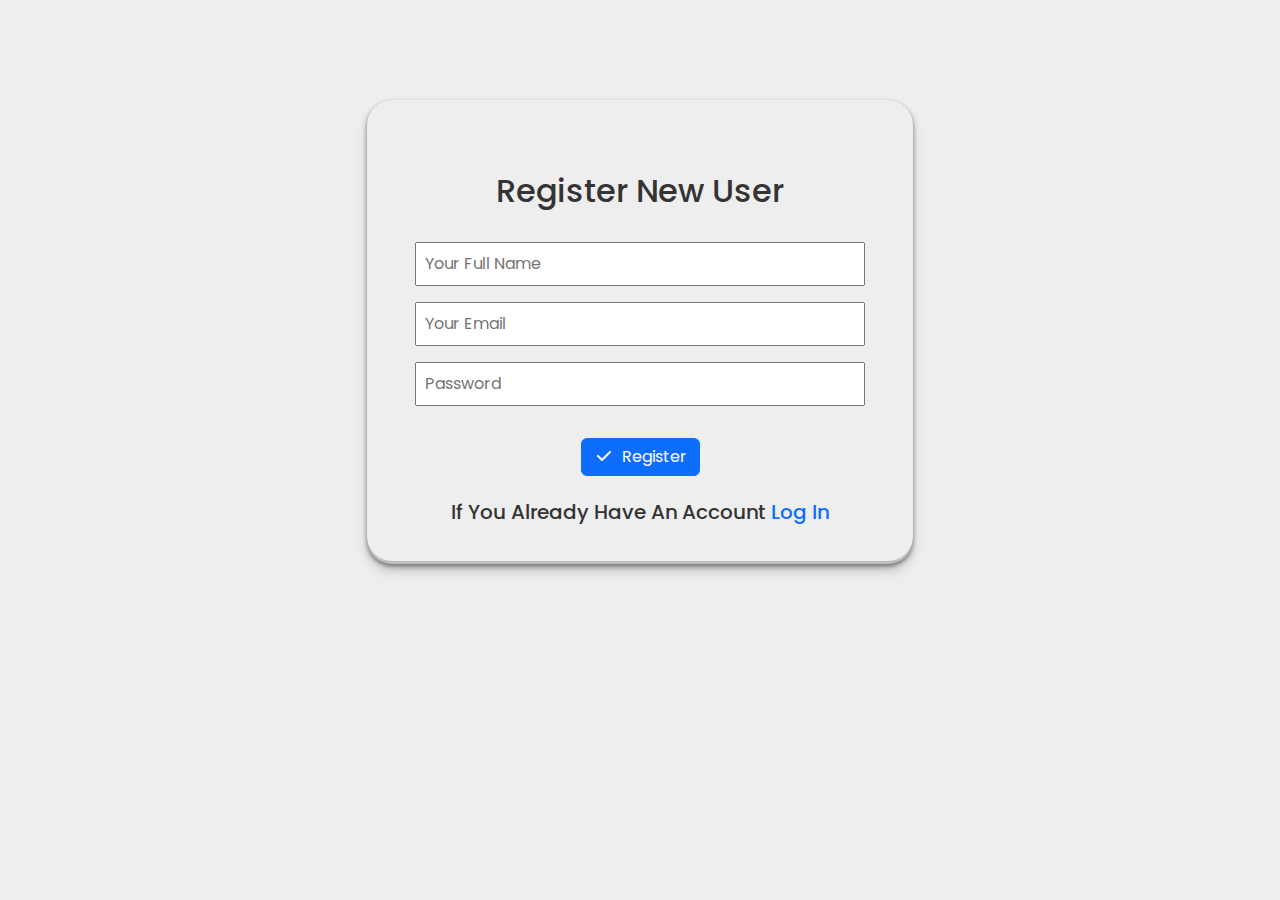
<file: index.html>
<!DOCTYPE html>
<html lang="en">
  <head>
    <meta charset="UTF-8" />
    <meta name="viewport" content="width=device-width, initial-scale=1.0" />
    <title>Js Login And Register</title>
    <link rel="icon" type="image/x-icon" href="https://res.cloudinary.com/practicaldev/image/fetch/s--8p7s7734--/c_limit%2Cf_auto%2Cfl_progressive%2Cq_auto%2Cw_800/https://www.faviator.xyz/assets/logo.png">
    <!-- Poppins font -->
    <link rel="preconnect" href="https://fonts.googleapis.com">
    <link rel="preconnect" href="https://fonts.gstatic.com" crossorigin>
    <link href="https://fonts.googleapis.com/css2?family=Poppins:wght@400;800;900&display=swap" rel="stylesheet">

    <!-- css libraries links  -->
    <link rel="stylesheet" href="css/bootstrap.min.css" />
    <link rel="stylesheet" href="css/all.min.css" />

    <!-- custom style -->
    <link rel="stylesheet" href="css/style.css" />

  </head>
  <body>

    <div class="container">
      <div class="row">
        <div class="col-xl-6 offset-3">
          <div class="register-box pt-5">
            <h2 class="text-center py-4">Register New User</h2>

            <input id="fullName" type="text" class="w-100 mb-3 p-2" placeholder="Your Full Name" onkeyup="validateName()">
            <input id="email" type="email" class="w-100 mb-3 p-2" placeholder="Your Email" onkeyup="validateEmail()">
            <input id="password" type="password" class="w-100 mb-3 p-2" placeholder="Password" onkeyup="validatePass()">
            
            <div id="messages" class="mb-3">
              <div class="alert alert-danger mb-3 fullname d-none"><i class="fa fa-close fa-fw me-2"></i>Full Name Cannot Be Empty !</div>
              <div class="alert alert-danger mb-3 email d-none"><i class="fa fa-close fa-fw me-2"></i>Email Cannot Be Empty !</div>
              <div class="alert alert-danger mb-3 password d-none"><i class="fa fa-close fa-fw me-2"></i>Password Cannot Be Empty !</div>
              <div class="alert alert-success mb-3 d-none"><i class="fa fa-check fa-fw me-2"></i>Your User Info Has Been Saved Successfuly !</div>

              <div class="alert alert-danger mb-3 emailExist d-none"><i class="fa fa-close fa-fw me-2"></i>Email Already Exist !</div>
              <div class="alert alert-danger mb-3 emailNotValid d-none"><i class="fa fa-close fa-fw me-2"></i>Email Not Valid !</div>
            </div>

            <button id="registerBtn" class="btn btn-primary m-auto d-block mb-4" onclick="register()"><i class="fa fa-check fa-fw me-2"></i>Register</button>
            <p class="text-center text-capitalize h5">if You already have An Account <a class="login-link" href="login.html">Log in</a></p>
          </div>
        </div>
      </div>
    </div>   

    <!-- scripts -->
    <script src="js/bootstrap.bundle.min.js"></script>
    <script src="js/all.min.js"></script>
    <script src="js/jquery-3.7.0.min.js"></script>
    <script src="js/custom.js"></script>
    <!-- end scripts -->
  </body>
</html>
</file>
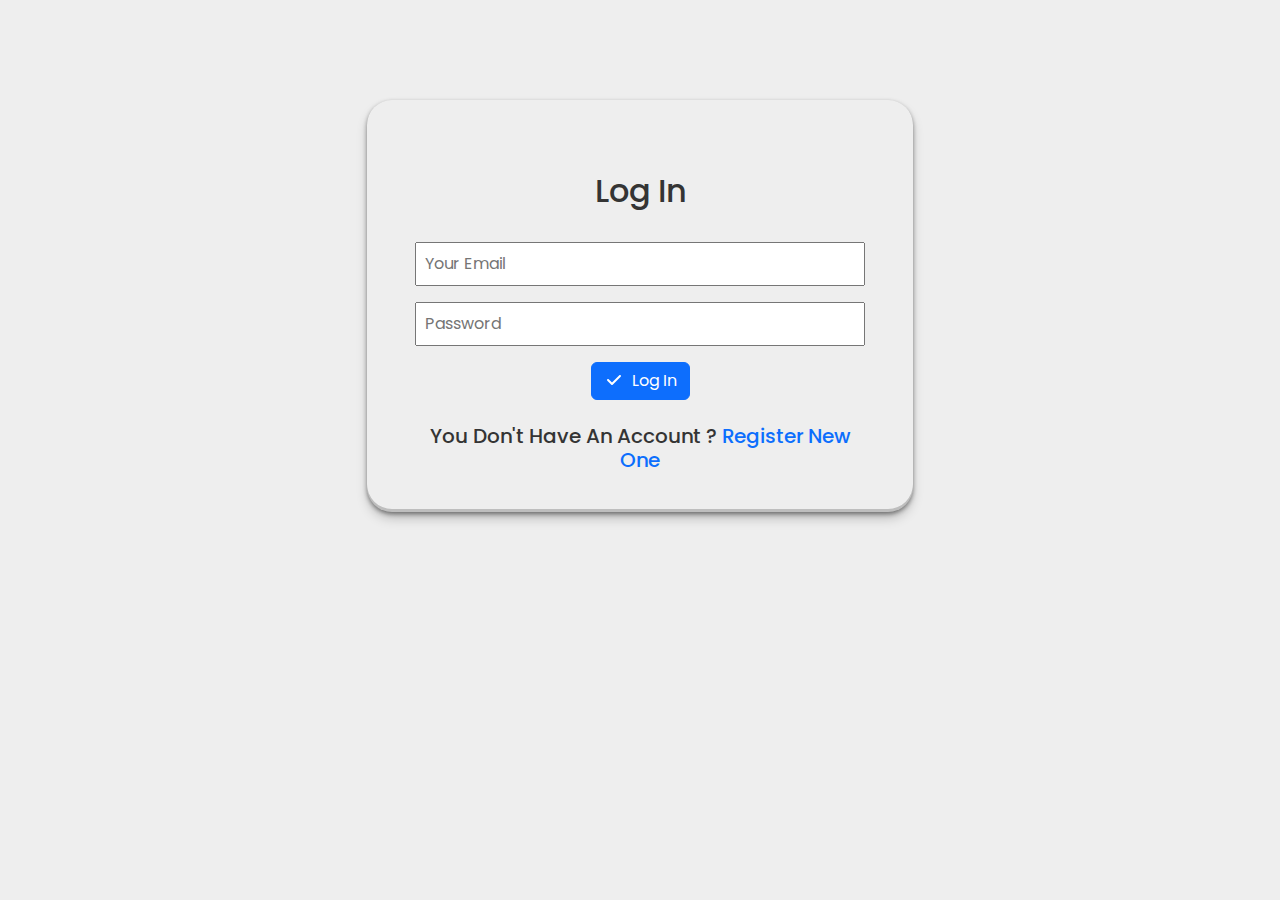
<file: home.html>
<!DOCTYPE html>
<html lang="en">
  <head>
    <meta charset="UTF-8" />
    <meta name="viewport" content="width=device-width, initial-scale=1.0" />
    <title>Js Login And Register</title>
    <link rel="icon" type="image/x-icon" href="https://res.cloudinary.com/practicaldev/image/fetch/s--8p7s7734--/c_limit%2Cf_auto%2Cfl_progressive%2Cq_auto%2Cw_800/https://www.faviator.xyz/assets/logo.png">
    <!-- Poppins font -->
    <link rel="preconnect" href="https://fonts.googleapis.com">
    <link rel="preconnect" href="https://fonts.gstatic.com" crossorigin>
    <link href="https://fonts.googleapis.com/css2?family=Poppins:wght@400;800;900&display=swap" rel="stylesheet">

    <!-- css libraries links  -->
    <link rel="stylesheet" href="css/bootstrap.min.css" />
    <link rel="stylesheet" href="css/all.min.css" />

    <!-- custom style -->
    <link rel="stylesheet" href="css/style.css" />

  </head>
  <body>

    
    <div class="container">
      <div class="row">
        <div class="col-xl-6 offset-3">
          <div class="register-box pt-5">
            <h2 class="text-center py-4 welcomeDiv"></h2>
            <button onclick="logout()" class="btn btn-secondary">Log Out</button>
          </div>
        </div>
      </div>
    </div>
   
    <script>
      let username = localStorage.getItem('userName');
      username == null ? window.location.href = 'login.html' : '';
      console.log(username);
      document.querySelector('.welcomeDiv').innerHTML = 'Welcome Mr ' + username;
    </script>

    <!-- scripts -->
    <script src="js/bootstrap.bundle.min.js"></script>
    <script src="js/all.min.js"></script>
    <script src="js/jquery-3.7.0.min.js"></script>
    <script src="js/custom.js"></script>
    <!-- end scripts -->
  </body>
</html>
</file>
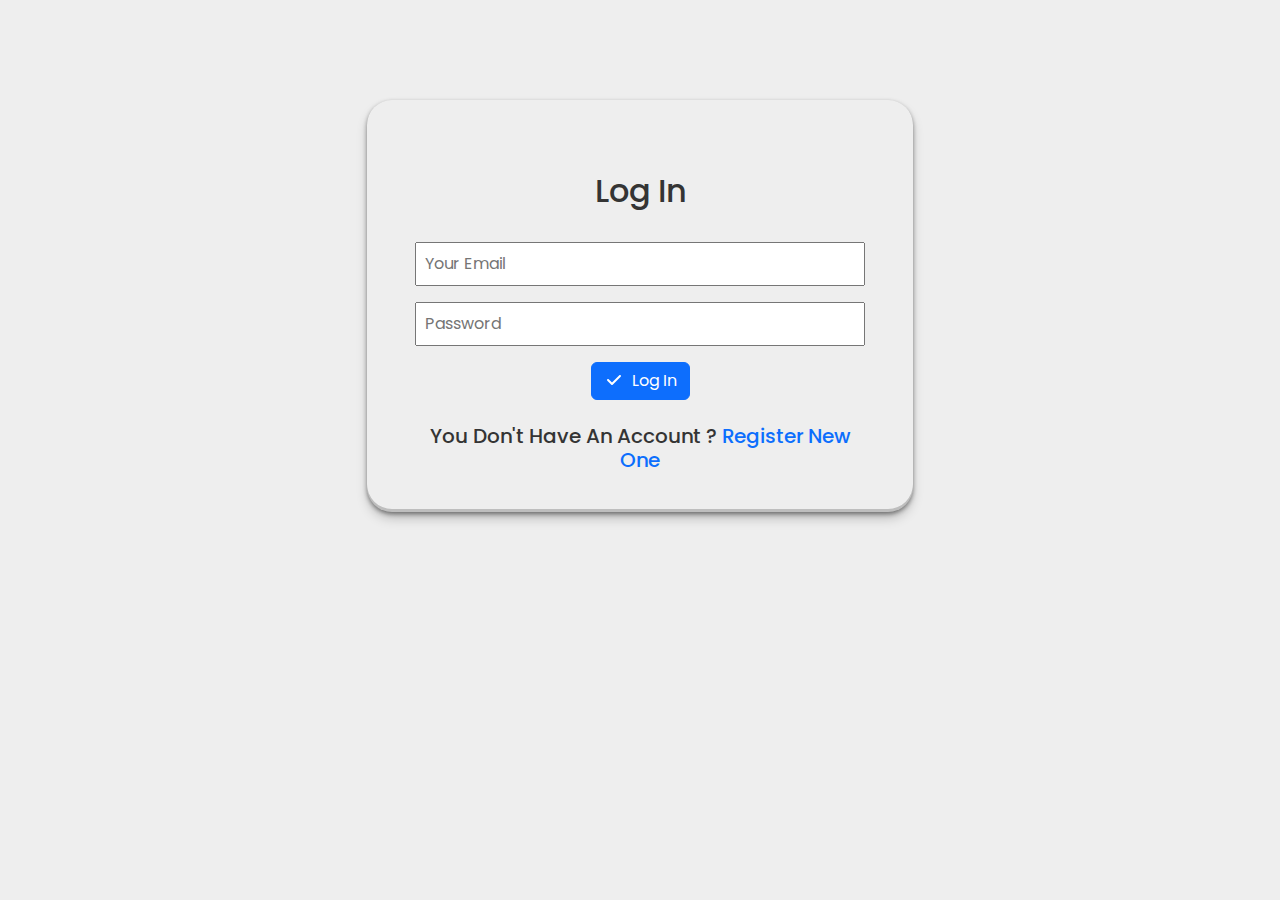
<file: login.html>
<!DOCTYPE html>
<html lang="en">
  <head>
    <meta charset="UTF-8" />
    <meta name="viewport" content="width=device-width, initial-scale=1.0" />
    <title>Js Login And Register</title>
    <link rel="icon" type="image/x-icon" href="https://res.cloudinary.com/practicaldev/image/fetch/s--8p7s7734--/c_limit%2Cf_auto%2Cfl_progressive%2Cq_auto%2Cw_800/https://www.faviator.xyz/assets/logo.png">
    <!-- Poppins font -->
    <link rel="preconnect" href="https://fonts.googleapis.com">
    <link rel="preconnect" href="https://fonts.gstatic.com" crossorigin>
    <link href="https://fonts.googleapis.com/css2?family=Poppins:wght@400;800;900&display=swap" rel="stylesheet">

    <!-- css libraries links  -->
    <link rel="stylesheet" href="css/bootstrap.min.css" />
    <link rel="stylesheet" href="css/all.min.css" />

    <!-- custom style -->
    <link rel="stylesheet" href="css/style.css" />

  </head>
  <body>

    
    <div class="container">
      <div class="row">
        <div class="col-xl-6 offset-3">
          <div class="register-box pt-5">
            <h2 class="text-center py-4">Log In</h2>

            <input id="email" type="email" class="w-100 mb-3 p-2" placeholder="Your Email">
            <input id="password" type="password" class="w-100 mb-3 p-2" placeholder="Password">

            <div class="alert alert-danger d-none mb-3"></div>
            <div class="alert alert-success d-none mb-3"></div>

            <button id="registerBtn" class="btn btn-primary m-auto d-block mb-4" onclick="login()"><i class="fa fa-check fa-fw me-2"></i>Log In</button>
            <p class="text-center text-capitalize h5">You Don't Have An Account ? <a class="login-link" href="index.html">register New One</a></p>
          </div>
        </div>
      </div>
    </div>    

    <!-- scripts -->
    <script src="js/bootstrap.bundle.min.js"></script>
    <script src="js/all.min.js"></script>
    <script src="js/jquery-3.7.0.min.js"></script>
    <script src="js/custom.js"></script>
    <!-- end scripts -->
  </body>
</html>
</file>
<file: css/style.css>
/* navbar */

body {
  font-family: "Poppins", sans-serif;
  background-color: #eee;
  color: #343434;
  font-weight: 400;
}

.register-box {
  /* background-color: #ccc; */
  padding: 2rem 3rem;
  margin-top: 100px;
  border-radius: 25px;

  box-shadow: rgba(0, 0, 0, 0.4) 0px 2px 4px, rgba(0, 0, 0, 0.3) 0px 7px 13px -3px, rgba(0, 0, 0, 0.2) 0px -3px 0px inset;
}

.login-link {
  text-decoration: none;
}

.login-link:hover {
  text-decoration: underline;
}

input:focus {
  outline: none;
}
</file>
